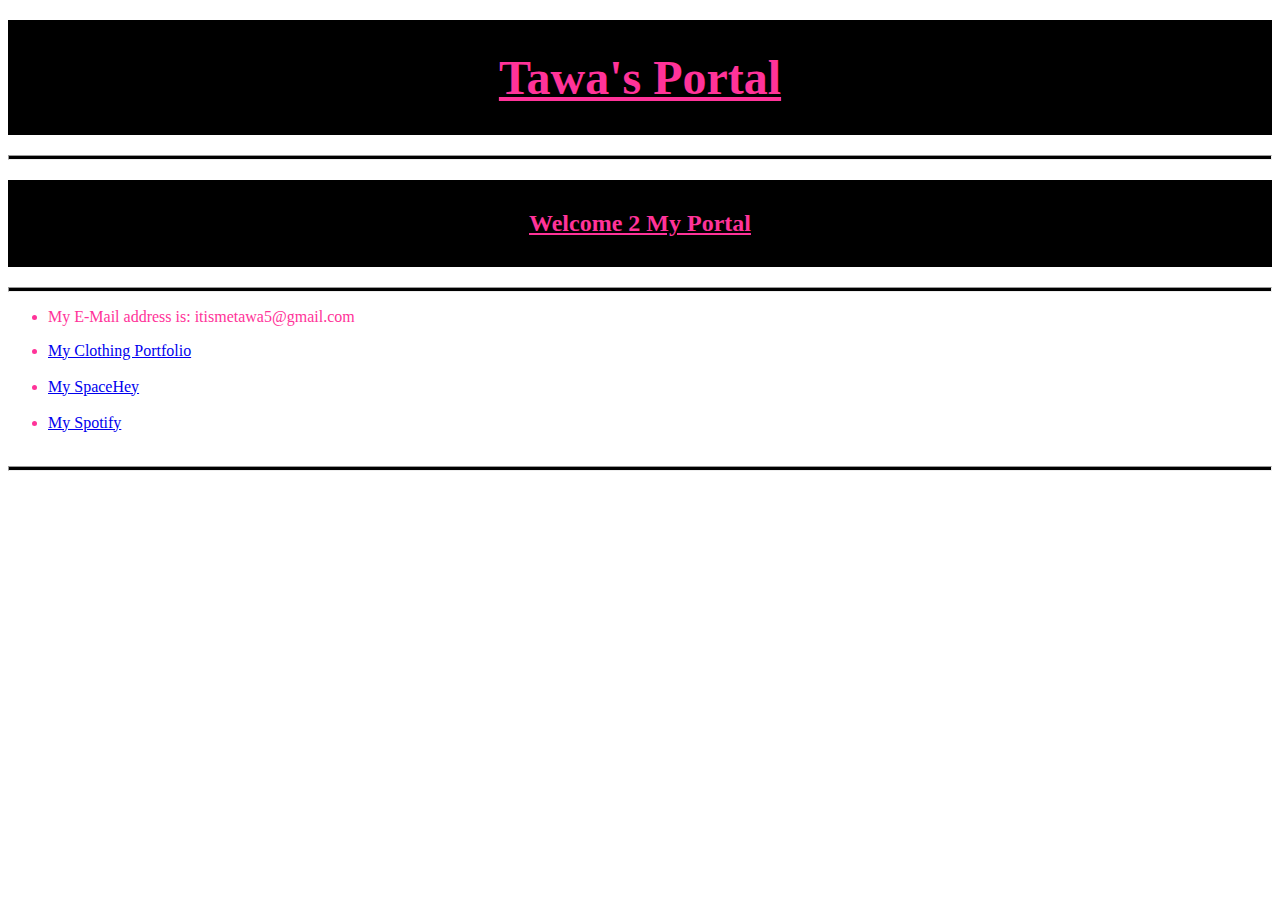
<file: index copy.html>
<!DOCTYPE html>
<html>
<title>Tawa's Portal</title>
<head>
  <link rel="icon" type="png" 
 href="https://i.ibb.co/HXS8zbH/favicon-16x16.png">

<style>
#myHeader {
  background-color: black;
    padding: 30px;
  color: #ff3399;
  text-align: center;
} 

#myBackground {
  background-color: black;
    padding: 10px;
  color: #ff3399;
  text-align: center;
} 

body {
  background-image: url("https://i.ibb.co/X2dB2HN/abstract-geometric-diagonal-shape-dark-background-1409-1819-jpg.jpg");

</style>

<title>Tawa's Portal</title>
<h2 id="myHeader"><font size="+40"><ins> Tawa's Portal</ins></font></h2>

  <hr style="height: 3px;
           background: black;">


</head>

<body style="color:#ff3399;">

<h2 id="myHeader"><center><ins><b>Welcome 2 My Portal</b></ins></center></h2>

<hr style="height: 3px;
           background: black;">
 

<ul>
 <li>My E-Mail address is: itismetawa5@gmail.com</p> </li>
 <li> <a href="https://tawasclothingportfolio.github.io/Tawas.Clothing.Portfolio/">My Clothing Portfolio</a></li> <br>
 <li> <a href="https://spacehey.com/profile?id=1585059">My SpaceHey</a> </li> <br>
 <li> <a href="https://open.spotify.com/user/xzwegipbspgcy02beidj8nqdb?si=2a17af3f37fe44ab">My Spotify</a> </li> <br>
</ul>

<hr style="height: 3px;
           background: black;">
</footer>


</body>
</html>
</file>
